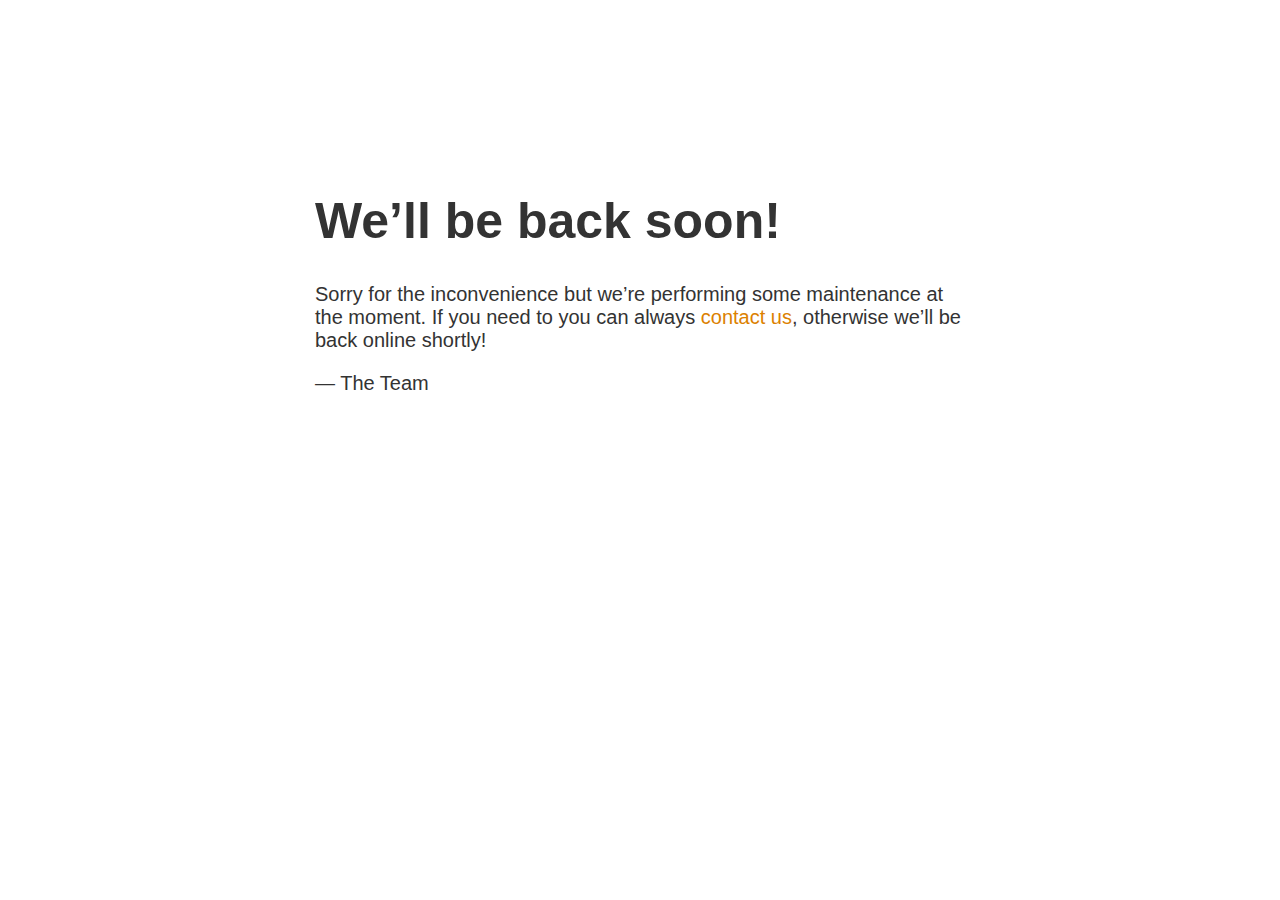
<file: maintenance.html>
<!doctype html>
<title>Site Maintenance</title>
<style>
  body { text-align: center; padding: 150px; }
  h1 { font-size: 50px; }
  body { font: 20px Helvetica, sans-serif; color: #333; }
  article { display: block; text-align: left; width: 650px; margin: 0 auto; }
  a { color: #dc8100; text-decoration: none; }
  a:hover { color: #333; text-decoration: none; }
</style>

<article>
    <h1>We&rsquo;ll be back soon!</h1>
    <div>
        <p>Sorry for the inconvenience but we&rsquo;re performing some maintenance at the moment. If you need to you can always <a href="mailto:climate@uvic.ca">contact us</a>, otherwise we&rsquo;ll be back online shortly!</p>
        <p>&mdash; The Team</p>
    </div>
</article>
</file>
